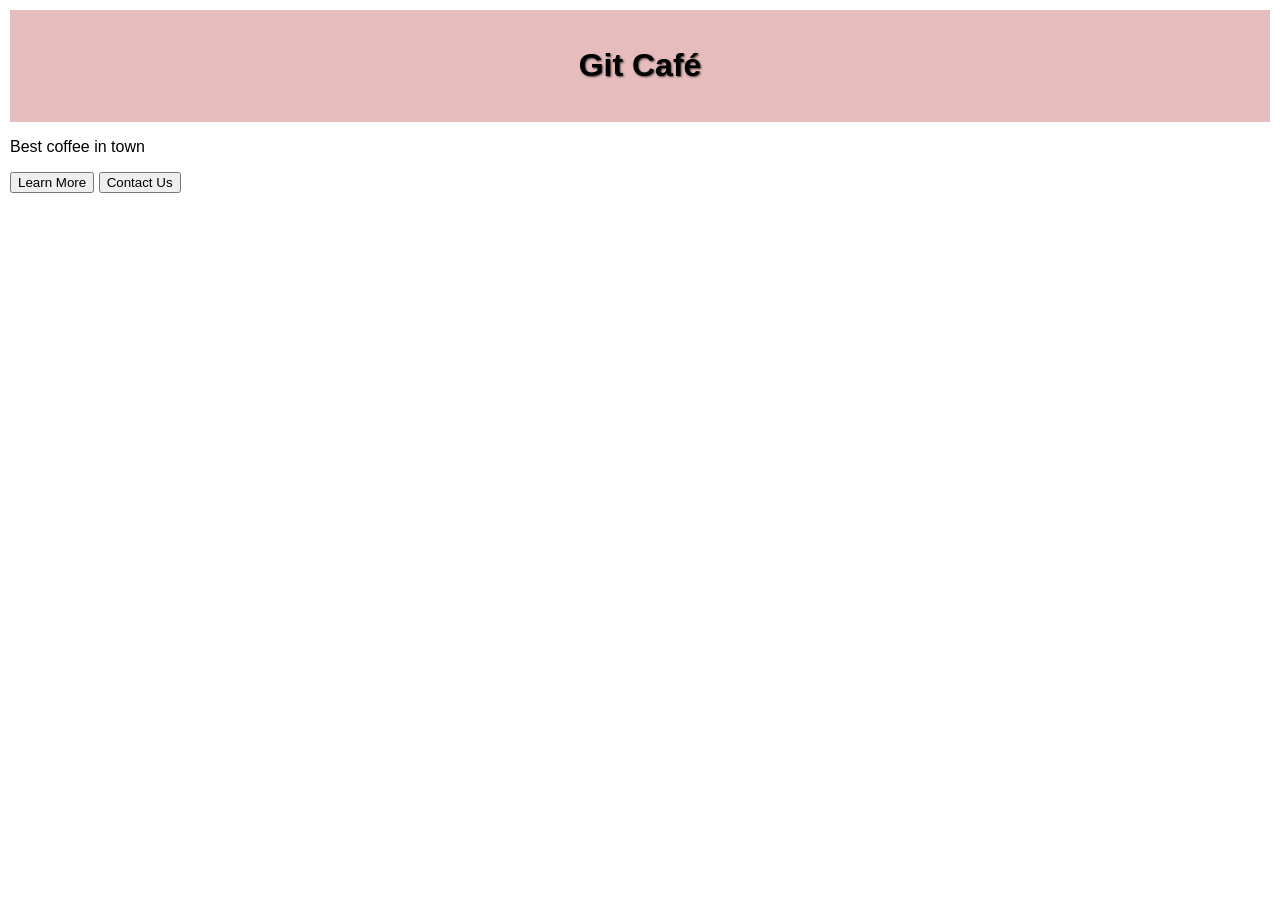
<file: index.html>
<!DOCTYPE html>
<html lang="en">
<head>
    <meta charset="UTF-8">
    <meta name="viewport" content="width=device-width, initial-scale=1.0">
    <title>Git Café</title>
    <link rel="stylesheet" href="styles.css">
</head>
<body>
    <header>
        <h1>Git Café</h1>
    </header>
    <p>Best coffee in town</p>
    <button onclick="window.location.href='about.html'">Learn More</button>
    <button onclick="window.location.href='contact.html'">Contact Us</button>
</body>
</html>
</file>
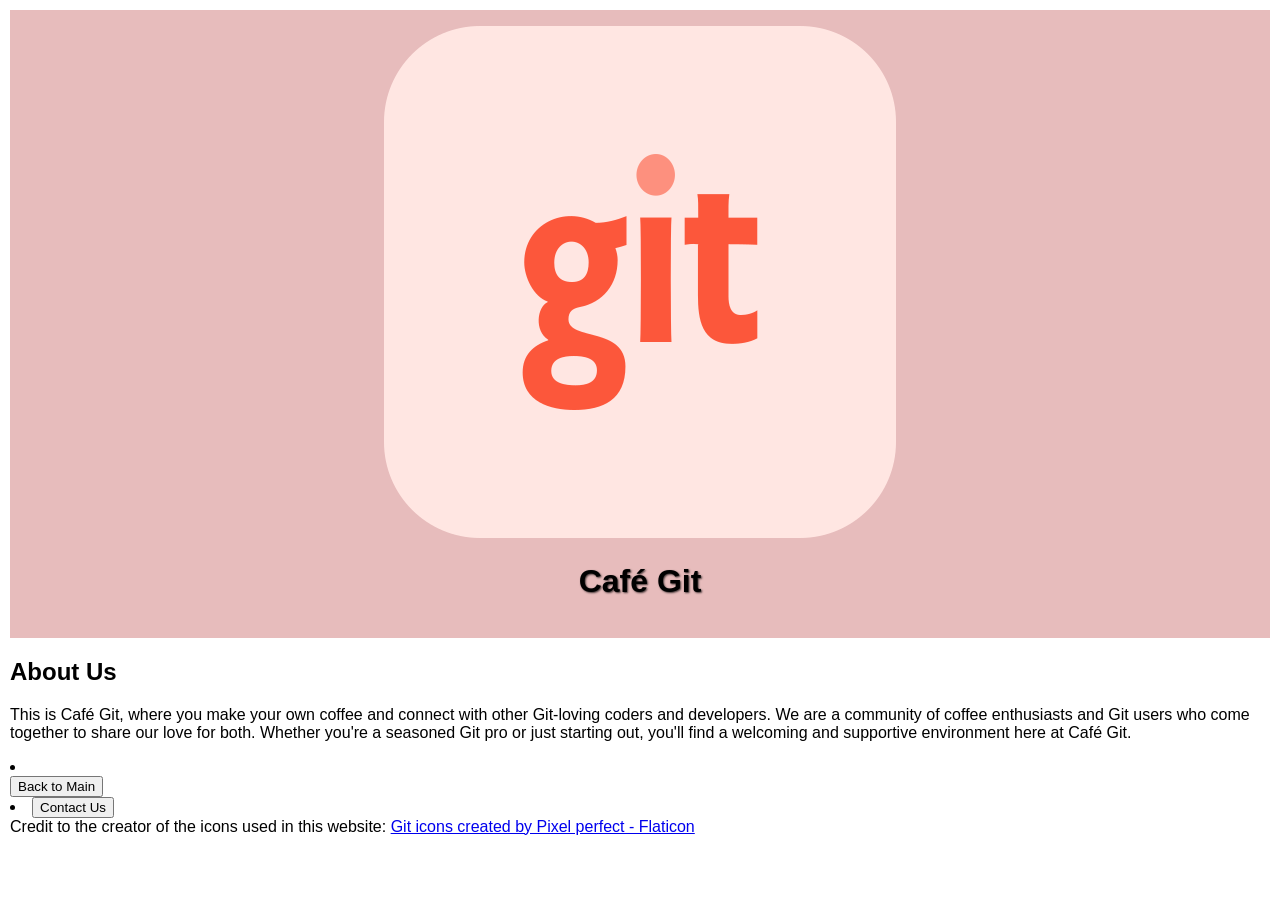
<file: about.html>
<!DOCTYPE html>
<html lang="en">
<head>
    <meta charset="UTF-8">
    <meta name="viewport" content="width=device-width, initial-scale=1.0">
    <title>Document</title>
    <link rel="stylesheet" href="styles.css">
</head>
<body>
    <header>
<img src="git.png" alt="Git Logo" class="logo">   
        <h1>Café Git</h1>
    </header>
    <h2>About Us</h2>
    <p>
        This is Café Git, where you make your own coffee and connect with other Git-loving coders and developers. We are a community of coffee enthusiasts and Git users who come together to share our love for both. Whether you're a seasoned Git pro or just starting out, you'll find a welcoming and supportive environment here at Café Git.
    </p>

        <li></li><button onclick="window.location.href='index.html'">Back to Main</button></li>
        <li><button onclick="window.location.href='contact.html'">Contact Us</button></li>

    Credit to the creator of the icons used in this website: 
  <a href="https://www.flaticon.com/free-icons/git" title="git icons">Git icons created by Pixel perfect - Flaticon</a>
</body>
</html>
</file>
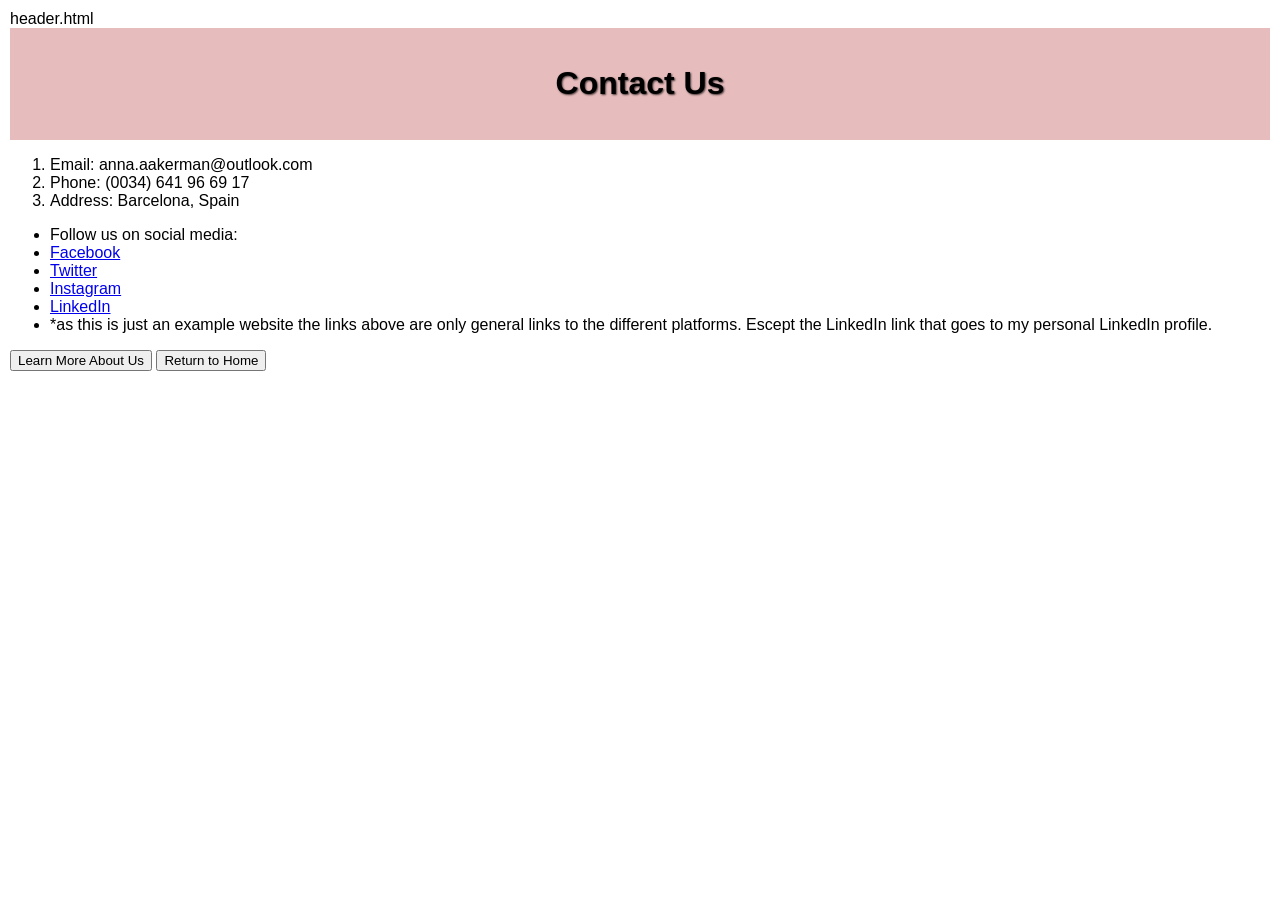
<file: contact.html>
header.html<!DOCTYPE html>
<html lang="en">
<head>
    <meta charset="UTF-8">
    <meta name="viewport" content="width=device-width, initial-scale=1.0">
    <title>Git Café</title>
    <link rel="stylesheet" href="styles.css">
</head>
<body>
    <header>
        <h1>Contact Us</h1>
    </header>
    <p>
        <ol>
            <li>Email: anna.aakerman@outlook.com</li>
            <li>Phone: (0034) 641 96 69 17</li>
            <li>Address: Barcelona, Spain</li>
        </ol>
        <ul>
            <li>Follow us on social media:</li>
            <li><a href="https://www.facebook.com">Facebook</a></li>
            <li><a href="https://www.twitter.com">Twitter</a></li>
            <li><a href="https://www.instagram.com">Instagram</a></li>
            <li><a href="https://www.linkedin.com/in/anna-maria-aakerman-64614614b/">LinkedIn</a></li>
            <li>*as this is just an example website the links above are only general links to the different platforms. Escept the LinkedIn link that goes to my personal LinkedIn profile.</li>
        </ul>
        <button onclick="window.location.href='about.html'">Learn More About Us</button>
        <button onclick="window.location.href='index.html'">Return to Home</button>
    </p>
</body>
</html>
</file>
<file: styles.css>
header {
    background-color: #dd9e9eaf;
    padding: 1rem;
    text-align: center;
    text-shadow: 1px 1px 2px #000000b7;   
}

body {
    font-family: 'Gill Sans', 'Gill Sans MT', Calibri, 'Trebuchet MS', sans-serif, sans-serif;
    margin: 10px;
    padding: 0;
}
</file>
